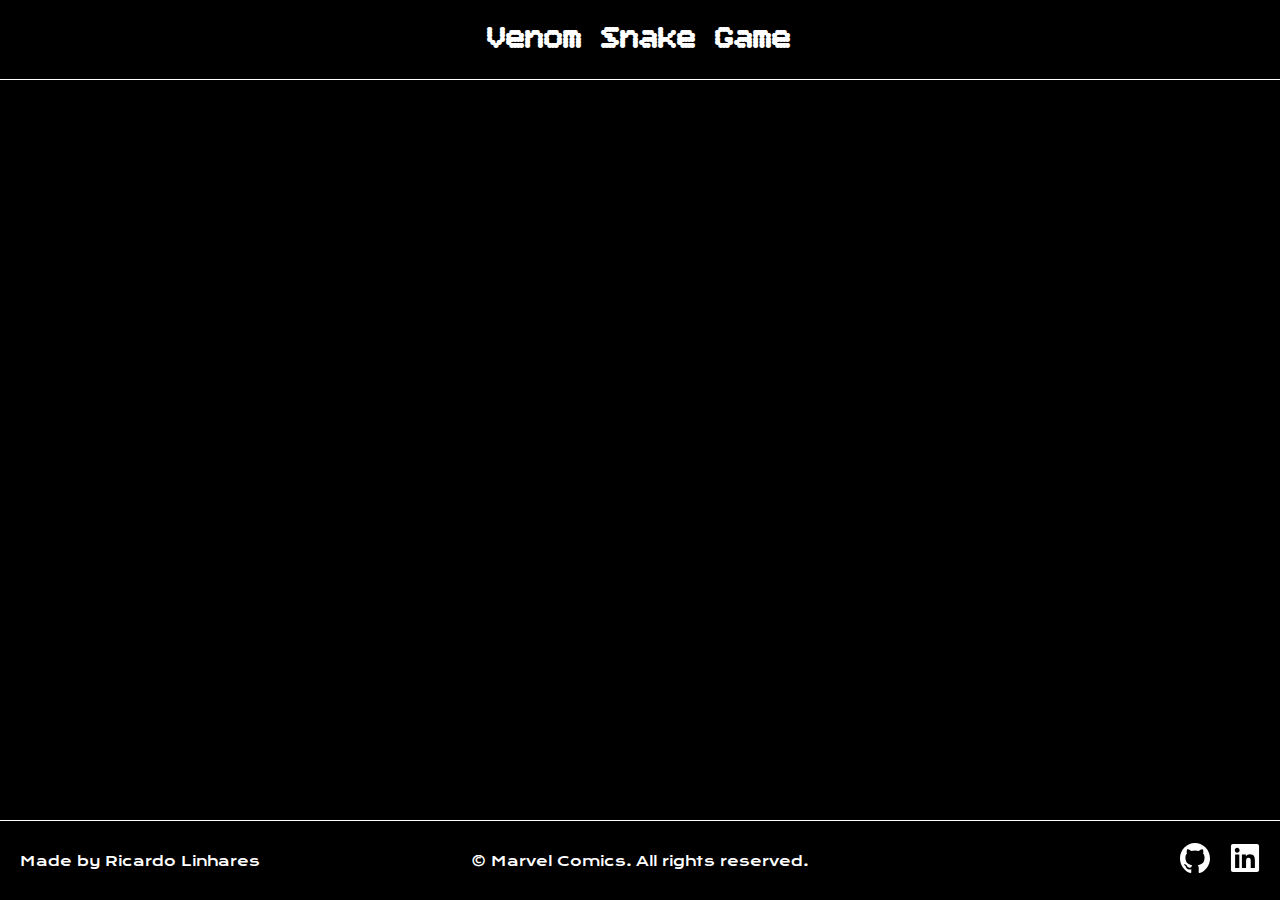
<file: index.html>
<!DOCTYPE html>
<html lang="en">
<head>
    <meta charset="UTF-8">
    <meta name="viewport" content="width=device-width, initial-scale=1.0">
    <title>Venom Snake Game</title>
    <link rel="stylesheet" href="style.css">
</head>
<body>
    <header>
        <h1>Venom Snake Game</h1>
    </header>

    <main>
        <h2 class="game-title">Venom Snake Game</h2>
        <button class="start-button">Start</button>
    </main>
    
    <footer>
        <p>Made by Ricardo Linhares</p>
        <p>© Marvel Comics. All rights reserved.</p>

        <div class="footer-links">
            <a href="https://github.com/RicardoLF1914">
                <img src="./assets/github.svg" alt="github logo">
            </a>
                
            <a href="http://www.linkedin.com/in/ricardo-linhares-0a914a287">
                <img src="./assets/linkedin.svg" alt="linkedin logo">
            </a>
        </div>
    </footer>
</body>
</html>
</file>
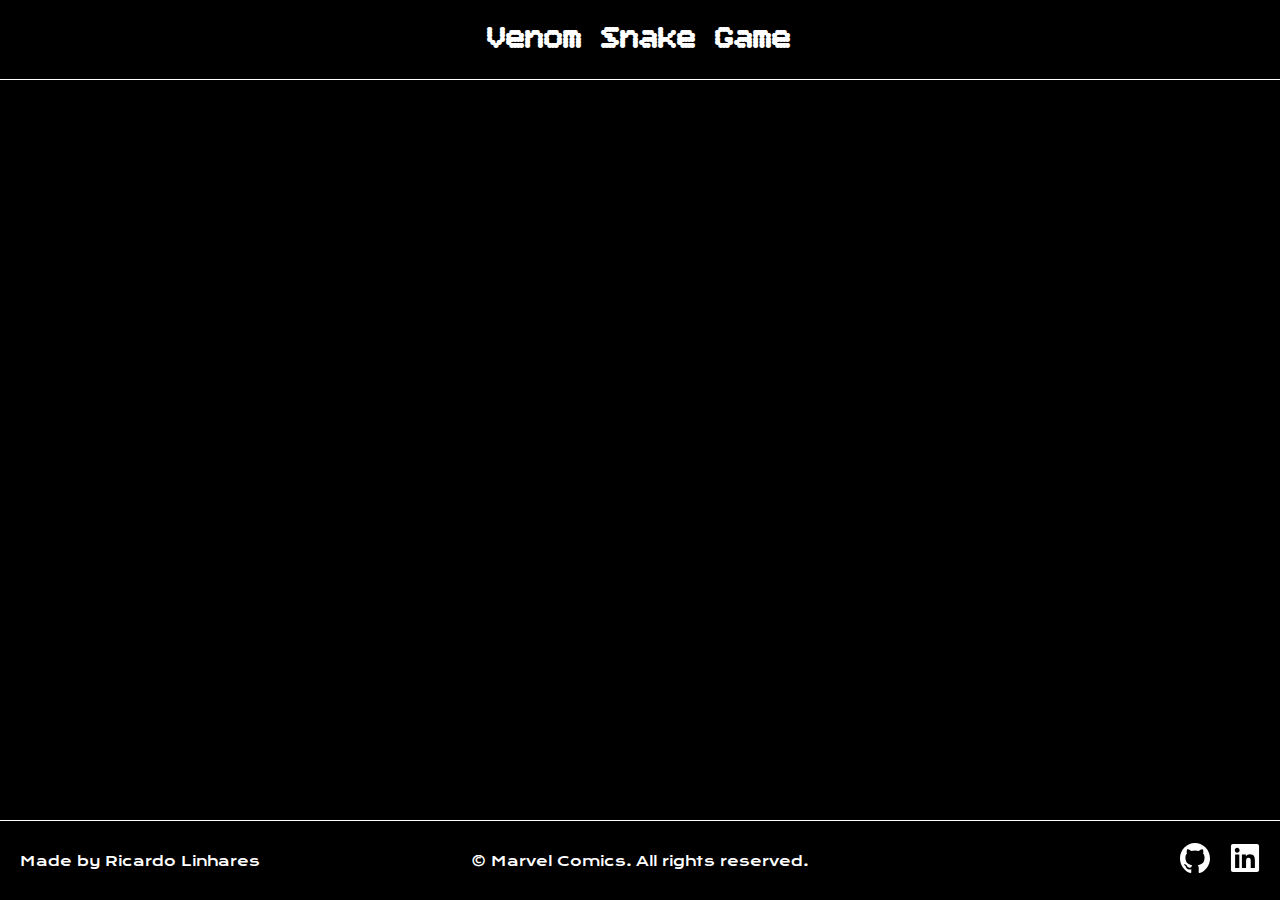
<file: game.html>
<!DOCTYPE html>
<html lang="en">
<head>
    <meta charset="UTF-8">
    <meta name="viewport" content="width=device-width, initial-scale=1.0">
    <title>Venom Snake Game</title>
    <link rel="stylesheet" href="./style.css">
</head>
<body>
    <header>
        <h1>Venom Snake Game</h1>
    </header>

    <main class="game-main">
        <div class="game-container">
            <div class="score-board">
                <p>Pontuação: <span id="pontuacao-display">0</span></p>
            </div>
            
            <canvas id="screen" width="300" height="300"></canvas>
            
            <div class="game-controls">
                <p>Use as setas do teclado para controlar</p>
                <button id="restart-button">Jogar Novamente</button>
            </div>
        </div>
    </main>

    <footer>
        <p>Made by Ricardo Linhares</p>
        <p>© Marvel Comics. All rights reserved.</p>

        <div class="footer-links">
            <a href="https://github.com/RicardoLF1914">
                <img src="./assets/github.svg" alt="github logo">
            </a>
                
            <a href="http://www.linkedin.com/in/ricardo-linhares-0a914a287">
                <img src="./assets/linkedin.svg" alt="linkedin logo">
            </a>
        </div>
    </footer>

    <script src="game.js"></script>
</body>
</html>
</file>
<file: style.css>
@import url('https://fonts.googleapis.com/css2?family=Bitcount+Single:wght@100..900&family=Creepster&family=Krona+One&family=Marvel:ital,wght@0,400;0,700;1,400;1,700&display=swap');

* {
  margin: 0;
  padding: 0;
  border: none;
  text-decoration: none;
  list-style: none;
  box-sizing: border-box;
  font-family: "Bitcount Single", sans-serif;
}

html, body {
  height: 100%;
}

:root {
    --main-color: #000;
    --second-color: #fff;
}

body {
    display: flex;
    flex-direction: column;
    background-color: var(--main-color);
    color: var(--second-color);
}

header {
    display: flex;
    align-items: center;
    justify-content: center;
    height: 80px;
    border-bottom: 1px solid var(--second-color)
}

body {
    display: flex;
    flex-direction: column;
    background-color: var(--main-color);
    color: var(--second-color);
    position: relative;
}

main {
    flex: 1;
    display: flex;
    flex-direction: column;
    align-items: center;
    justify-content: center;
    gap: 30px;
    position: relative;
    background-image: url('./assets/Venom.jpg');
    background-size: cover;
    background-position: center;
    opacity: 0;
    animation: fadeInBackground 2s ease-in forwards;
}

main::before {
    content: '';
    position: absolute;
    top: 0;
    left: 0;
    width: 100%;
    height: 100%;
    background-color: #00000080;
    z-index: 1;
}

@keyframes fadeInBackground {
    to {
        opacity: 1;
    }
}

.game-title {
    font-size: 64px;
    font-family: "Creepster";
    opacity: 0;
    transform: translateY(-30px);
    animation: fadeInTitle 1s ease-in 2s forwards;
    position: relative;
    z-index: 2;
    text-shadow: 0 4px 8px #000000cc;
}

@keyframes fadeInTitle {
    to {
        opacity: 1;
        transform: translateY(0);
    }
}

.start-button {
    padding: 15px 40px;
    font-size: 24px;
    font-family: "Marvel";
    background-color: var(--main-color);
    color: var(--second-color);
    border: solid var(--second-color);
    border-radius: 8px;
    cursor: pointer;
    font-weight: bold;
    opacity: 0;
    transform: translateY(20px);
    animation: fadeInButton 1s ease-in 2.5s forwards;
    transition: transform 0.3s ease, box-shadow 0.3s ease;
    position: relative;
    z-index: 2;
    box-shadow: 0 4px 8px #000000cc;
}

@keyframes fadeInButton {
    to {
        opacity: 1;
        transform: translateY(0);
    }
}

.start-button:hover {
    transform: scale(1.1);
    box-shadow: 0 0 20px #ffffff99;
}

.game-main {
    flex: 1;
    display: flex;
    align-items: center;
    justify-content: center;
    padding: 20px;
    background-color: var(--main-color);
    position: relative;
    z-index: 1;
}

.game-container {
    display: flex;
    flex-direction: column;
    align-items: center;
    gap: 20px;
    position: relative;
    z-index: 2;
}

.score-board {
    font-size: 24px;
    font-weight: bold;
    text-shadow: 0 2px 4px #00000080;
    color: var(--second-color);
    position: relative;
    z-index: 3;
}

.score-board span {
    color: #4CAF50;
}

#screen {
    border: 3px solid var(--second-color);
    box-shadow: 0 0 20px #ffffff4d;
    background-color: #808080;
    position: relative;
    z-index: 3;
}

.game-controls {
    text-align: center;
    position: relative;
    z-index: 3;
    display: flex;
    flex-direction: column;
    align-items: center;
}

.game-controls p {
    margin-bottom: 15px;
    font-family: "Krona One";
    font-size: 14px;
    color: var(--second-color);
}

#restart-button {
    padding: 12px 30px;
    font-size: 18px;
    background-color: var(--second-color);
    color: var(--main-color);
    cursor: pointer;
    font-weight: bold;
    transition: transform 0.3s ease, box-shadow 0.3s ease;
    box-shadow: 0 4px 8px rgba(0, 0, 0, 0.8);
    position: relative;
    z-index: 10;
    display: none;
}

#restart-button:hover {
    transform: scale(1.1);
    box-shadow: 0 0 20px rgba(255, 255, 255, 0.6);
}

footer {
    display: flex;
    align-items: center;
    justify-content: space-between;
    padding: 0 20px;
    height: 80px;
    border-top: 1px solid var(--second-color);

    p {
        font-family: "Krona One";
        font-size: 14px;
    }

    p:nth-child(1) {
        flex: 1;
        text-align: left;
    }

    p:nth-child(2) {
        flex: 1;
        text-align: center;
    }

    .footer-links {
        flex: 1;
        display: flex;
        gap: 20px;
        justify-content: flex-end;

        a {
            transition: transform 0.3s ease;
        }

        a:hover {
            filter: brightness(1.5) drop-shadow(0 0 8px #ffffff99);
        }

        img {
            height: 30px;
            width: 30px;
        }
    }
}
</file>
